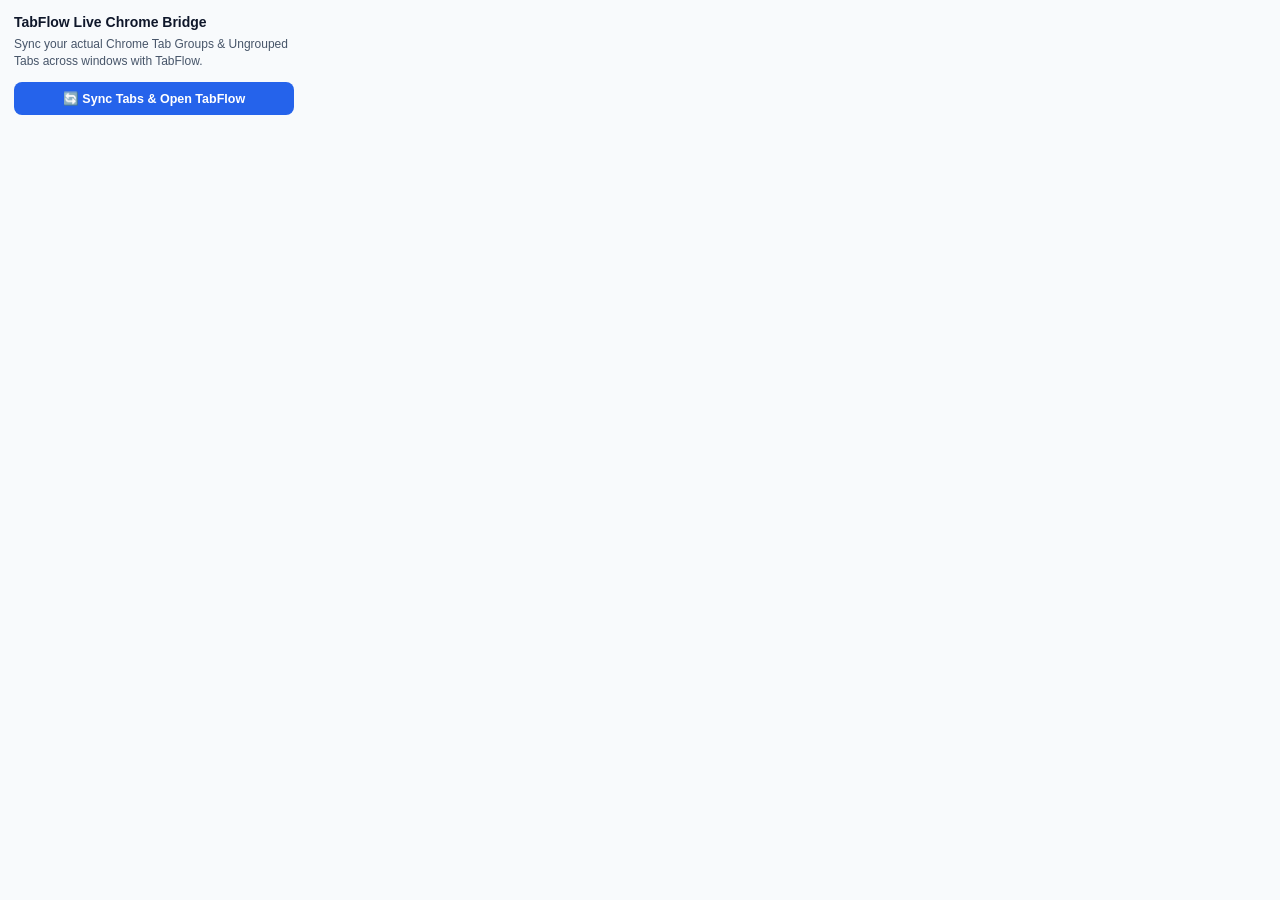
<file: chrome_extension/popup.html>
<!DOCTYPE html>
<html lang="en">
<head>
  <meta charset="UTF-8" />
  <style>
    body {
      width: 280px;
      padding: 14px;
      font-family: -apple-system, BlinkMacSystemFont, "Segoe UI", Roboto, sans-serif;
      background: #f8fafc;
      color: #0f172a;
      margin: 0;
    }
    h3 { margin: 0 0 6px; font-size: 14px; }
    p { margin: 0 0 12px; font-size: 12px; color: #475569; line-height: 1.4; }
    button {
      width: 100%;
      padding: 9px 12px;
      background: #2563eb;
      color: #fff;
      font-weight: 600;
      font-size: 12.5px;
      border: none;
      border-radius: 8px;
      cursor: pointer;
    }
    button:hover { background: #1d4ed8; }
    .status { margin-top: 8px; font-size: 11px; color: #059669; }
  </style>
</head>
<body>
  <h3>TabFlow Live Chrome Bridge</h3>
  <p>Sync your actual Chrome Tab Groups &amp; Ungrouped Tabs across windows with TabFlow.</p>
  <button id="btnSyncOpen">🔄 Sync Tabs &amp; Open TabFlow</button>
  <div id="status" class="status"></div>
  <script src="popup.js"></script>
</body>
</html>
</file>
